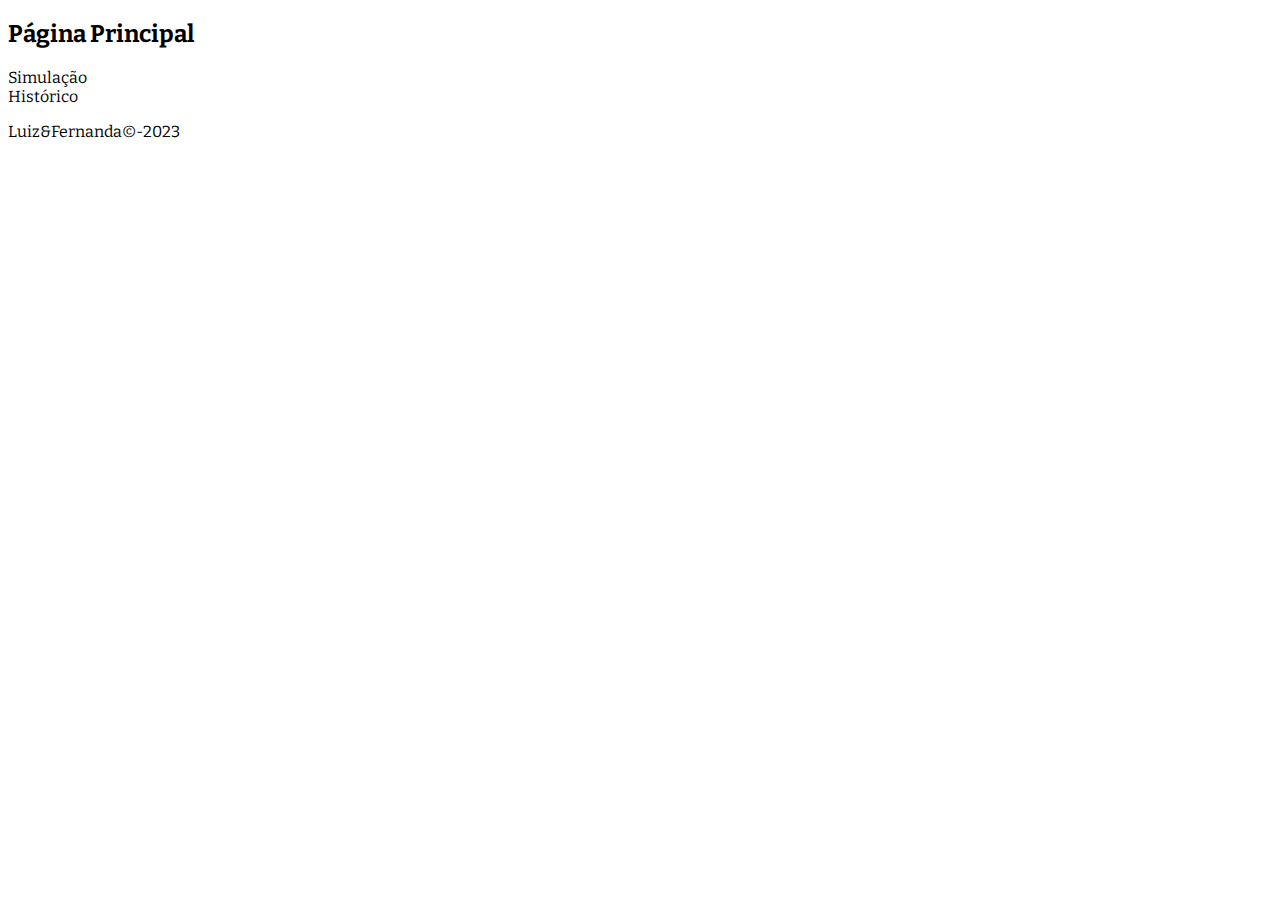
<file: index.html>
<!DOCTYPE html>
<html lang="pt-BR">
<head>
    <meta charset="UTF-8">
    <meta http-equiv="X-UA-Compatible" content="IE=edge">
    <meta name="viewport" content="width=device-width, initial-scale=1.0">
    <title>Principal</title>
    <link rel="stylesheet" href="style.css">
</head>
<body>
    <header><h2>Página Principal</h2></header>
    <main>
        <a href="entrada.html">Simulação</a><br>
        <a href="historico.php">Histórico</a>
    </main>
    <footer>
        <p>Luiz&Fernanda&copy;-2023</p>
    </footer>
</body>

</html>
</file>
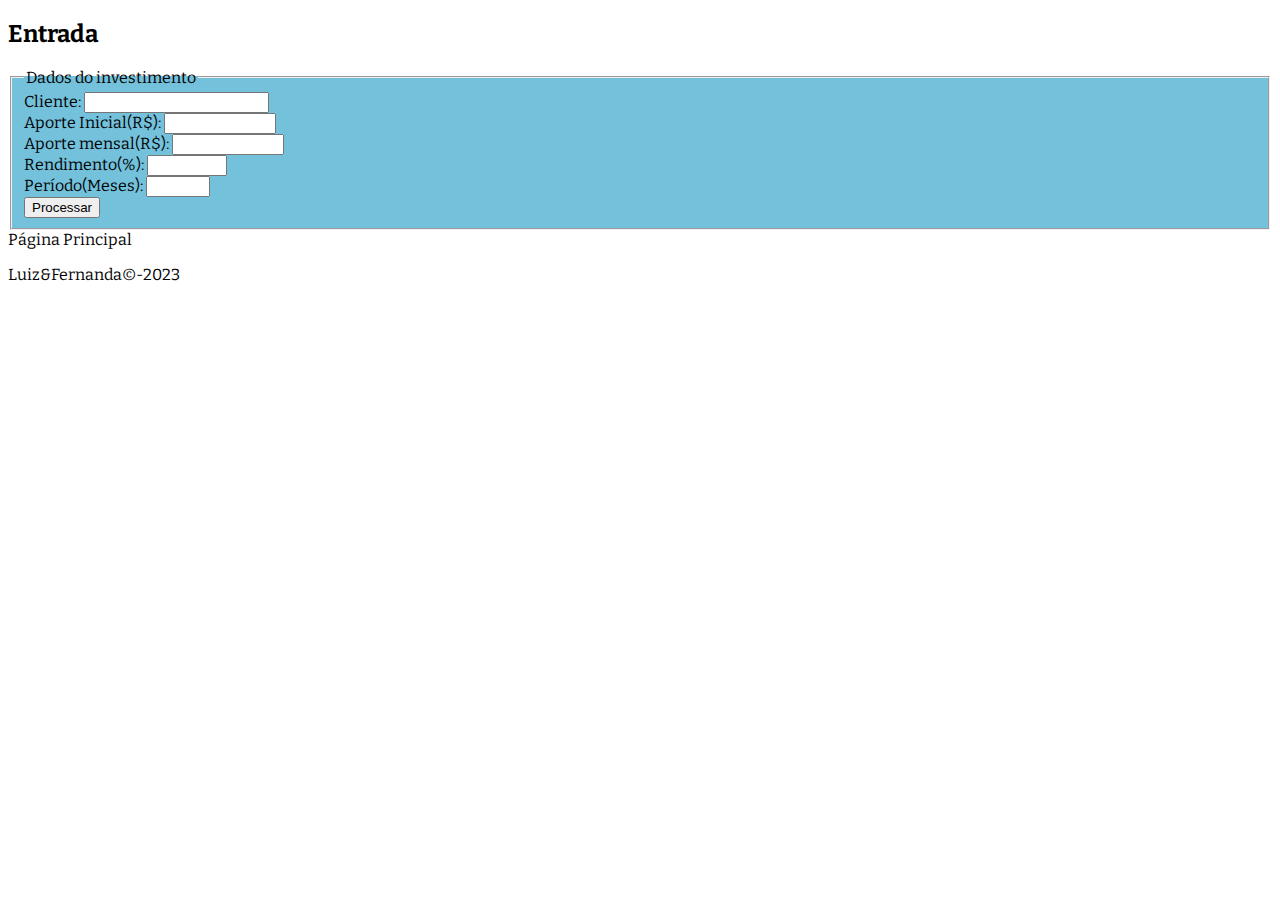
<file: entrada.html>
<!DOCTYPE html>
<html lang="pt-BR">
  <head>
    <meta charset="UTF-8" />
    <meta http-equiv="X-UA-Compatible" content="IE=edge" />
    <meta name="viewport" content="width=device-width, initial-scale=1.0" />
    <title>Entrada</title>
    <link rel="stylesheet" href="style.css" />
  </head>
  <body>
    <header><h2>Entrada</h2></header>
    <main>
      <form action="processar.php" method="get">
        <fieldset>
          <legend>Dados do investimento</legend>
          <label for="client">Cliente:</label>
          <input type="text" name="client" id="client" /><br />
          <label for="initialContribution">Aporte Inicial(R$):</label>
          <input
            type="number"
            name="initialContribution"
            id="initialContribution"
            min="0"
            max="999999.99"
            step="0.01"
            title="Máximo de 999999.99"
          /><br />
          <label for="contribution">Aporte mensal(R$):</label>
          <input
            type="number"
            name="contribution"
            id="contribution"
            min="0"
            max="999999.99"
            step="0.01"
            title="Máximo de 999999.99"
          /><br />
          <label for="income">Rendimento(%):</label>
          <input
            type="number"
            name="income"
            id="income"
            min="0"
            max="20"
            step="0.01"
            title="Até 20%"
          /><br />
          <label for="period">Período(Meses):</label>
          <input
            type="number"
            name="period"
            id="period"
            min="1"
            max="480"
            title="Entre 1 e 480"
          /><br />
          <input type="submit" value="Processar" />
        </fieldset>
      </form>
      <a href="index.html">Página Principal</a>
    </main>
    <footer>
      <p>Luiz&Fernanda&copy;-2023</p>
    </footer>
  </body>
</html>
</file>
<file: style.css>
@import url("https://fonts.googleapis.com/css2?family=Bitter&display=swap");

body{
  font-family: "Bitter", serif;
}
table {
  border-collapse: separate;
  border-spacing: 0 12px;
  margin-top: -8px;
}

fieldset {
  background-color: #73c1db;
}
tr:nth-child(even) {
  background-color: #5c9eb4;
  border: 0.1rem solid black;
  text-align: center;

  height: 2rem;
}
tr:nth-child(odd) {
  background-color: #73c1db;
  border: 0.1rem solid black;
  text-align: center;
  height: 2rem;
}
td,
th {
  border: 0.1rem solid black;
}
a {
  text-decoration: none;
  color: black;
 
}
a:hover {
  color: #73c1db;
  text-decoration: dotted;
}

tr:hover{
  background-color: #4e7683;
}
</file>
